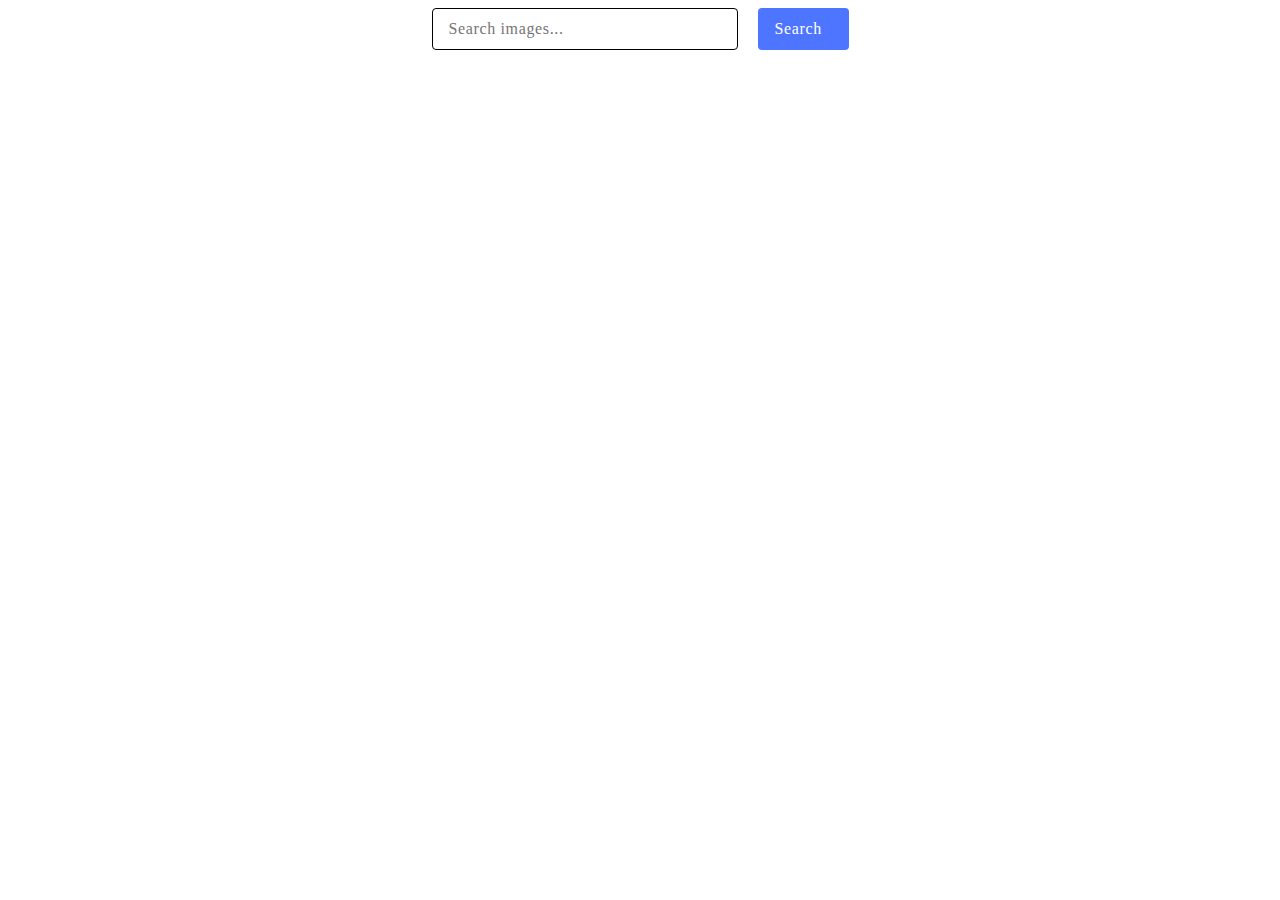
<file: src/index.html>
<!DOCTYPE html>
<html lang="en">
  <head>
    <meta charset="UTF-8" />
    <link rel="icon" type="image/svg+xml" href="/favicon.svg" />
    <meta name="viewport" content="width=device-width, initial-scale=1.0" />
    <title>Homework 11</title>
   <link rel="stylesheet" href="./css/styles.css">
  </head>
  <body>
    <div class="container">
      <form class="js-search-form" name="searchImageForm">
        <input
          class="form-control js-search-input"
          type="text"
          name="searchKeyword"
          required
          placeholder="Search images..."
        />
        <button class="btn" type="submit">Search</button>
      </form>
    </div>

    <section class="gallery">
      <div class="container">
        <div class="gallery-list js-gallery"></div>
        <span class="loader js-loader is-hidden"></span>
      </div>
    </section>
    
    <script type="module" src="./main.js"></script>
  </body>
</html>
</file>
<file: src/css/styles.css>
@import url('./reset.css');
@import url('./gallery.css');
@import url('./loader.css');

:root {
  font-family: Inter, Avenir, Helvetica, Arial, sans-serif;
  font-size: 16px;
  line-height: 24px;
  font-weight: 400;

  color: #242424;
  background-color: rgba(255, 255, 255, 0.87);

  font-synthesis: none;
  text-rendering: optimizeLegibility;
  -webkit-font-smoothing: antialiased;
  -moz-osx-font-smoothing: grayscale;
  -webkit-text-size-adjust: 100%;
}
</file>
